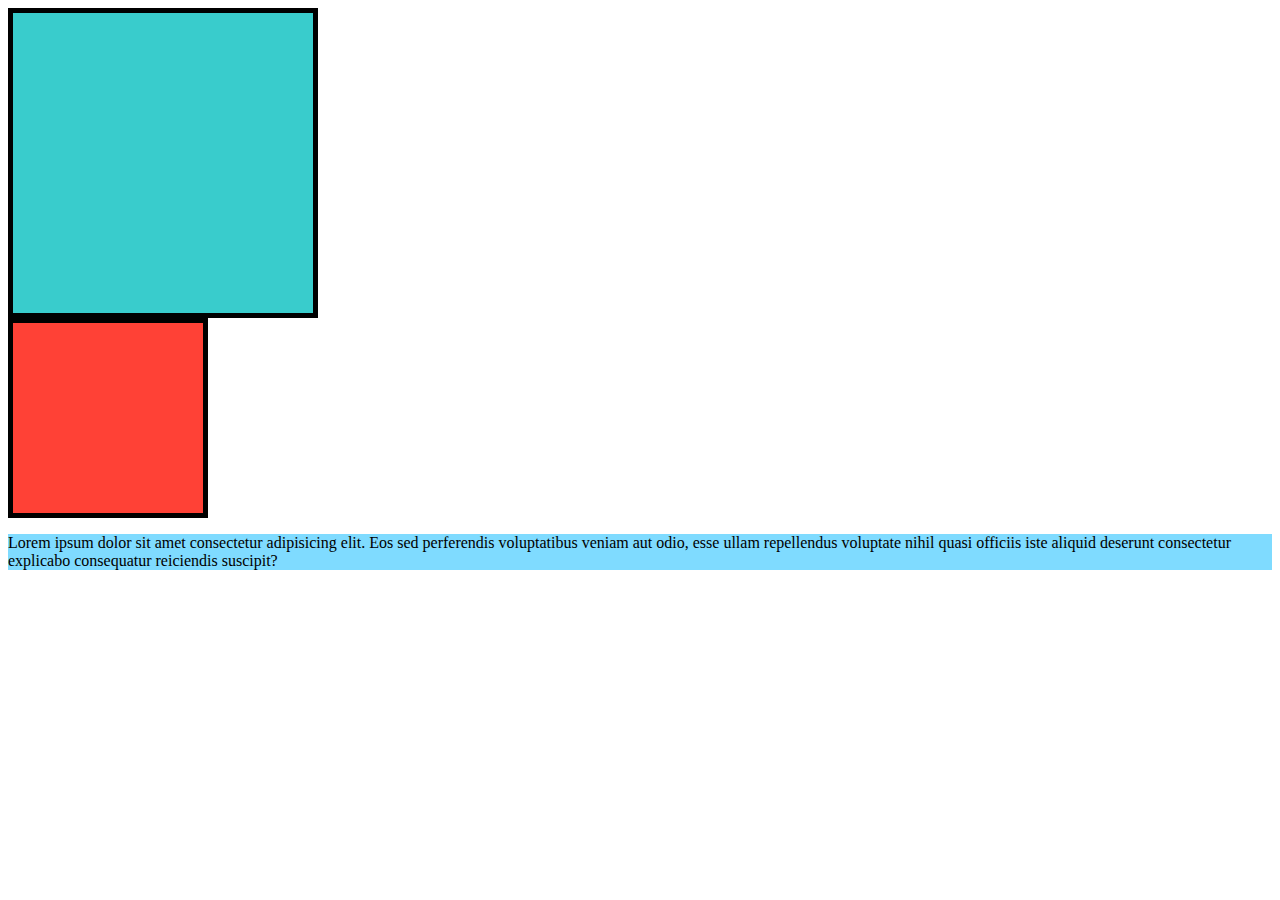
<file: W5D1/w5d1_CSS_Box_Model_Exercise_skeleton/w5d1_CSS_Box_Model_Exercise_skeleton/skeleton/index.html>
<!DOCTYPE html>
<html>
  <head>
    <meta charset="utf-8" />
    <title>The Box Model</title>
    <link rel="stylesheet" href="./box_model.css" />
  </head>
  <body>
    <div id="first-div"></div>

    <div id="second-div"></div>

    <p>Lorem ipsum dolor sit amet consectetur adipisicing elit. Eos sed perferendis voluptatibus veniam aut odio, esse ullam repellendus voluptate nihil quasi officiis iste aliquid deserunt consectetur explicabo consequatur reiciendis suscipit?
    </p>
  </body>
</html>
</file>
<file: W5D1/w5d1_CSS_Box_Model_Exercise_skeleton/w5d1_CSS_Box_Model_Exercise_skeleton/skeleton/box_model.css>
/* Right now, none of the div elements on the page take up any space because they are empty. Open up the Chrome inspector (shortcut is cmd-option-i) and find one of these divs on the "Elements" pane. Verify that they are on the page and note their dimensions.
Let's update our CSS so that all divs have a fixed height and width of 200px. Refresh the page and note their new dimensions in the inspector.
All boxes in HTML have padding and border properties available to them. Let's give both boxes a padding of 50px and a border of 5px solid black.
Note the current height and width of each box now. The padding and border has been added on top of the original width we defined, so we should now have a total width and total height of 310px.
What if we don't want the padding and border to be added on top of the width, but rather be included in the total width calculation? We can accomplish this by setting the box-sizing property to border-box. Do this for the second box and note the results. Note how the content box has shrunken to allow room for the padding and border. NB: The default value for the box-sizing property is content-box.
Do box elements always need a set height and width to be visible? No! Play around with adding text into the p element and see how it expands and shrinks to accomodate its contents. */


div { 
  width: 200px; 
  height: 200px;  
  padding: 50px;
  border: 5px solid black;
  
}

#second-div {
  box-sizing: border-box; 
}


#first-div {
  background-color: #39cccc;
}

#second-div {
  background-color: #ff4136;
}

p {
  background-color: #7fdbff;
}
</file>
